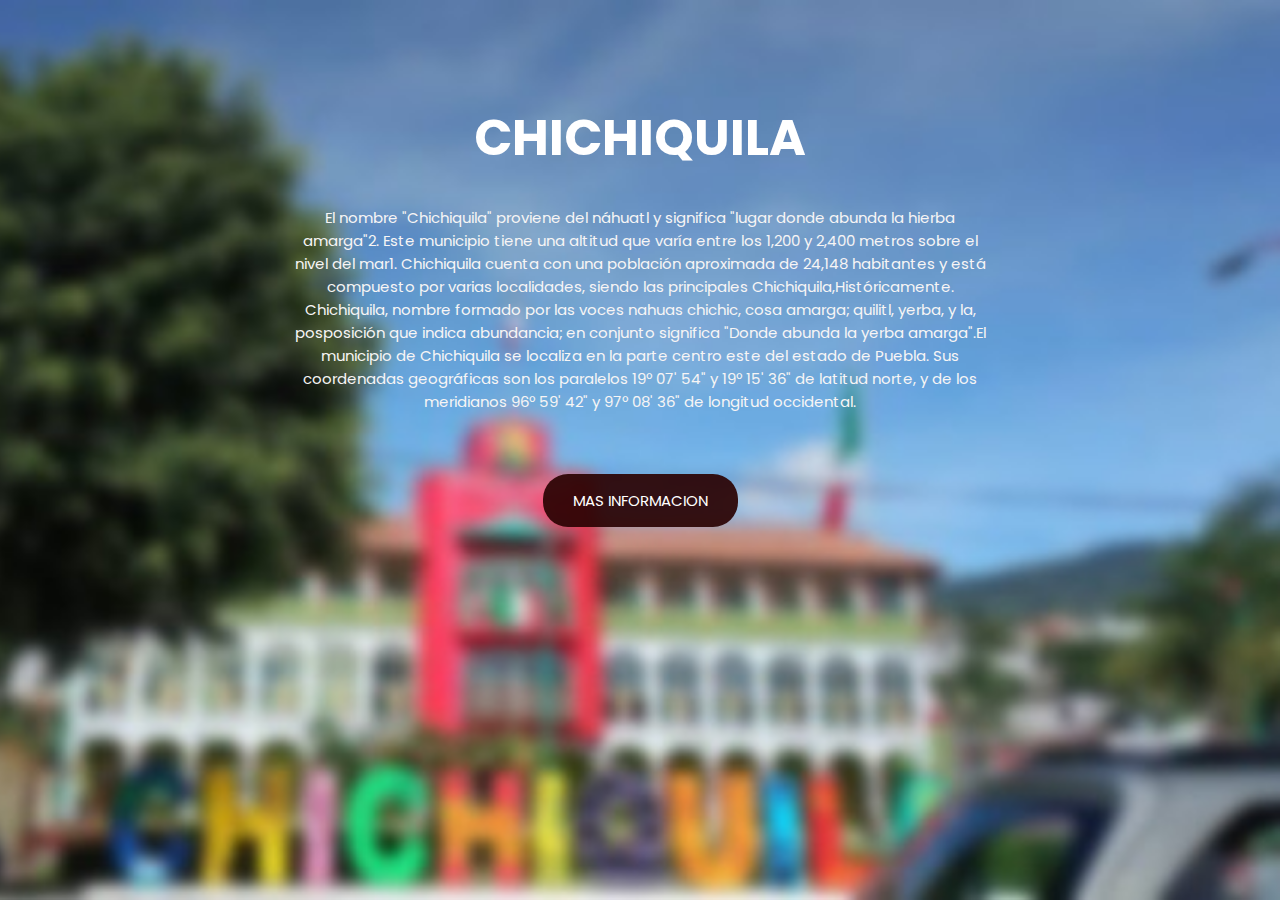
<file: index.html>
<!DOCTYPE html> 
<html lang="en"> 
<head> 
<meta charset="UTF-8"> 
<meta http-equiv="X-UA-Compatible" content="IE=edge"> 
<meta name="viewport" content="width=device-width, initial-scale=1.0"> 
<title>Menu</title> 
<link rel="stylesheet"href="style.css">
</head> 
 <frame rows="20%,*"></frame><frameborder="0" >
     
</frame>
<body> 
    <header> 
        
                
        <div class="banner-text container"> 
            <h1>chichiquila</h1> 
            <p>El nombre "Chichiquila" proviene del náhuatl y significa "lugar donde abunda la hierba amarga"2. Este municipio tiene una altitud que varía entre los 1,200 y 2,400 metros sobre el nivel del mar1.
                Chichiquila cuenta con una población aproximada de 24,148 habitantes y está compuesto por varias localidades, siendo las principales Chichiquila,Históricamente. Chichiquila, nombre formado por las voces nahuas chichic, cosa amarga; quilitl, yerba, y la, posposición que indica abundancia; en conjunto significa "Donde abunda la yerba amarga".El municipio de Chichiquila se localiza en la parte centro este del estado de Puebla. Sus coordenadas geográficas son los paralelos 19º 07' 54" y 19º 15' 36" de latitud norte, y de los meridianos 96º 59' 42" y 97º 08' 36" de longitud occidental. <p/>
                
                
                <a class="btn-a" href="index3.html">Mas Informacion</a> 
            </div>
        </header>
</body> 

</html>
</file>
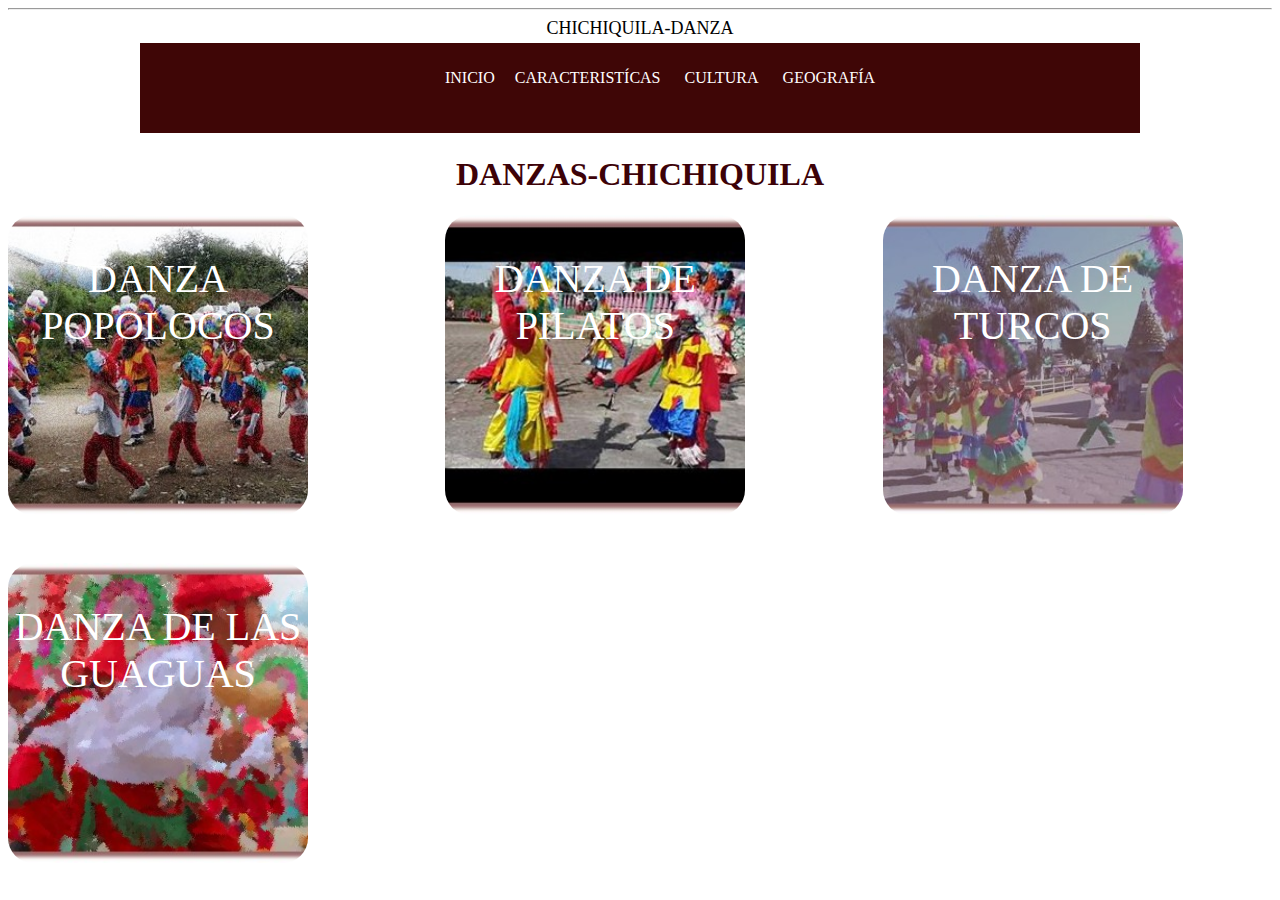
<file: danza.html>
<!DOCTYPE html>
<html lang="en">
<head>
    <meta charset="UTF-8">
    <meta name="viewport" content="width=device-width, initial-scale=1.0">
    <title>Document</title>
    <link rel="stylesheet"href="style3.css">
<hr><center><font face="Century"><font size="4">CHICHIQUILA-DANZA</center></FONT></font>
<header>
    <link rel="stylesheet"href="style4.css">
    <nav class="navegacion">
        <ul class="menu">
            <p align="right"> <li><a href="INDEX2.html">INICIO <a>
        <ul class="submenu">
</ul>
</a>
        

 <li><a href="#">CARACTERISTÍCAS<a>
            <ul class="submenu">
                <li><a href="gastronomia.html">GASTRONOMIA</a>
                    
                    </ul>
                    </li>
                
                   <li><a href="#">CULTURA<a>
                <ul class="submenu">
                <li><a href="tradiciones.html">TRADICIONES</a></li>
                <li><a href="costumbre.html">COSTUMBRES</a></li>
                
                </ul>
                </li>
               

               <li><a href="#">GEOGRAFÍA<a>
                    <ul class="submenu">
                        <font color="#ffffff">
                    <li><a href="ubicacion.html">UBICACIÓN</a></li>
                    <li><a href="densidad.html">DENSIDAD DE POBLACION</a></li>
                    <li><a href="municipios.html">MUNICIPIOS</a></li>
                    </ul>
                    </a>
                    </li>
                    <body>
                        
                        </header>
                        <font color="#3D0208"><center>
                            <section class="container top-categories"> 
                            <h1 class="heading-1">DANZAS-CHICHIQUILA</h1> 
                            <div class="container-categories"> 
                            <div class=" category-danza"> 
                                <p>DANZA POPOLOCOS </p> </a>
                                
                            </div> 
                            <div class="category-popola"> 
                               <p>DANZA DE PILATOS</p> 
                               
                            </div>  
                            <div class=" category-turcos"> 
                                 <p>DANZA DE TURCOS </p> 
                                </div>  
                                <div class=" category-gua"> 
                                     <p>DANZA DE LAS GUAGUAS </p> 
                                    
                                    
                                     
                                     
                                     
                                     
                                     
                                     
                                    
</body>
</html>
            </div> 
            </div> 
        </div>
            </section>
        </font>
        </font>
        </html>
    </center>
</file>
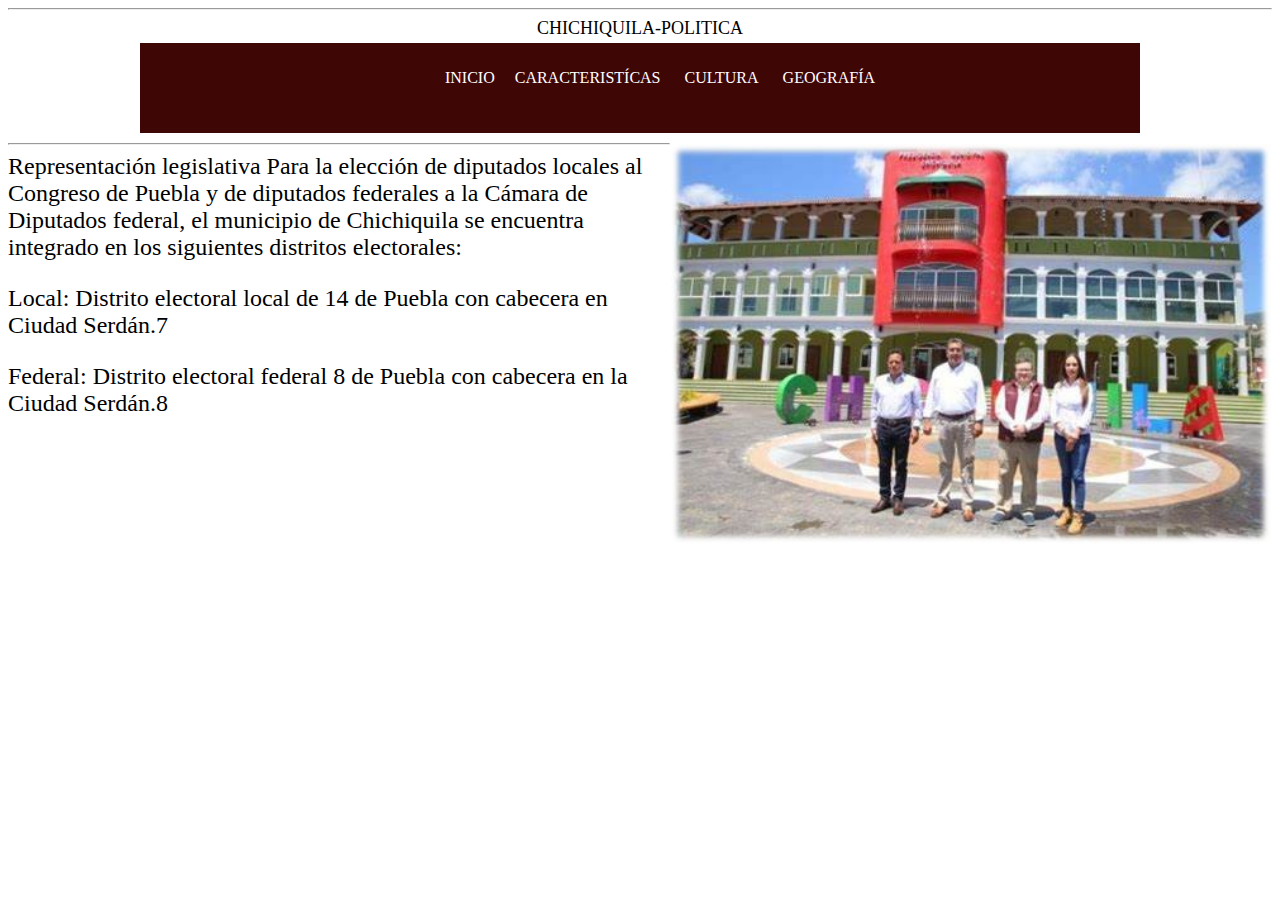
<file: densidad.html>
<!DOCTYPE html>
<html lang="en">
<head>
    <meta charset="UTF-8">
    <meta name="viewport" content="width=device-width, initial-scale=1.0">
    <title>Document</title>
    <link rel="stylesheet"href="style3.css">
<hr><center><font face="Century"><font size="4">CHICHIQUILA-POLITICA</center></FONT></font>
<header>
    <link rel="stylesheet"href="style3.css">
    <nav class="navegacion">
        <ul class="menu">
            <p align="right"> <li><a href="INDEX2.html">INICIO <a>
        <ul class="submenu">
</ul>
</a>
        

 <li><a href="#">CARACTERISTÍCAS<a>
            <ul class="submenu">
                <li><a href="gastronomia.html">GASTRONOMIA</a>
                    
                    </ul>
                    </li>
                
                   <li><a href="#">CULTURA<a>
                <ul class="submenu">
                <li><a href="tradiciones.html">TRADICIONES</a></li>
                <li><a href="costumbre.html">COSTUMBRES</a></li>
                
                </ul>
                </li>
               

               <li><a href="#">GEOGRAFÍA<a>
                    <ul class="submenu">
                        <font color="#ffffff">
                    <li><a href="ubicacion.html">UBICACIÓN</a></li>
                    <li><a href="densidad.html">DENSIDAD DE POBLACION</a></li>
                    <li><a href="municipios.html">MUNICIPIOS</a></li>
                    </ul>
                    </a>
                    </li>
                </header>
                    <body>
<head><img src="Imagen13.jpg"align="right" width="600" height="400" border="1">   
                      <font color="#000000"> <hr><font size=5>   Representación legislativa
Para la elección de diputados locales al Congreso de Puebla y de diputados federales a la Cámara de Diputados federal, el municipio de Chichiquila se encuentra integrado en los siguientes distritos electorales:

<P>Local:

Distrito electoral local de 14 de Puebla con cabecera en Ciudad Serdán.7​
<P>Federal:

Distrito electoral federal 8 de Puebla con cabecera en la Ciudad Serdán.8​
</file>
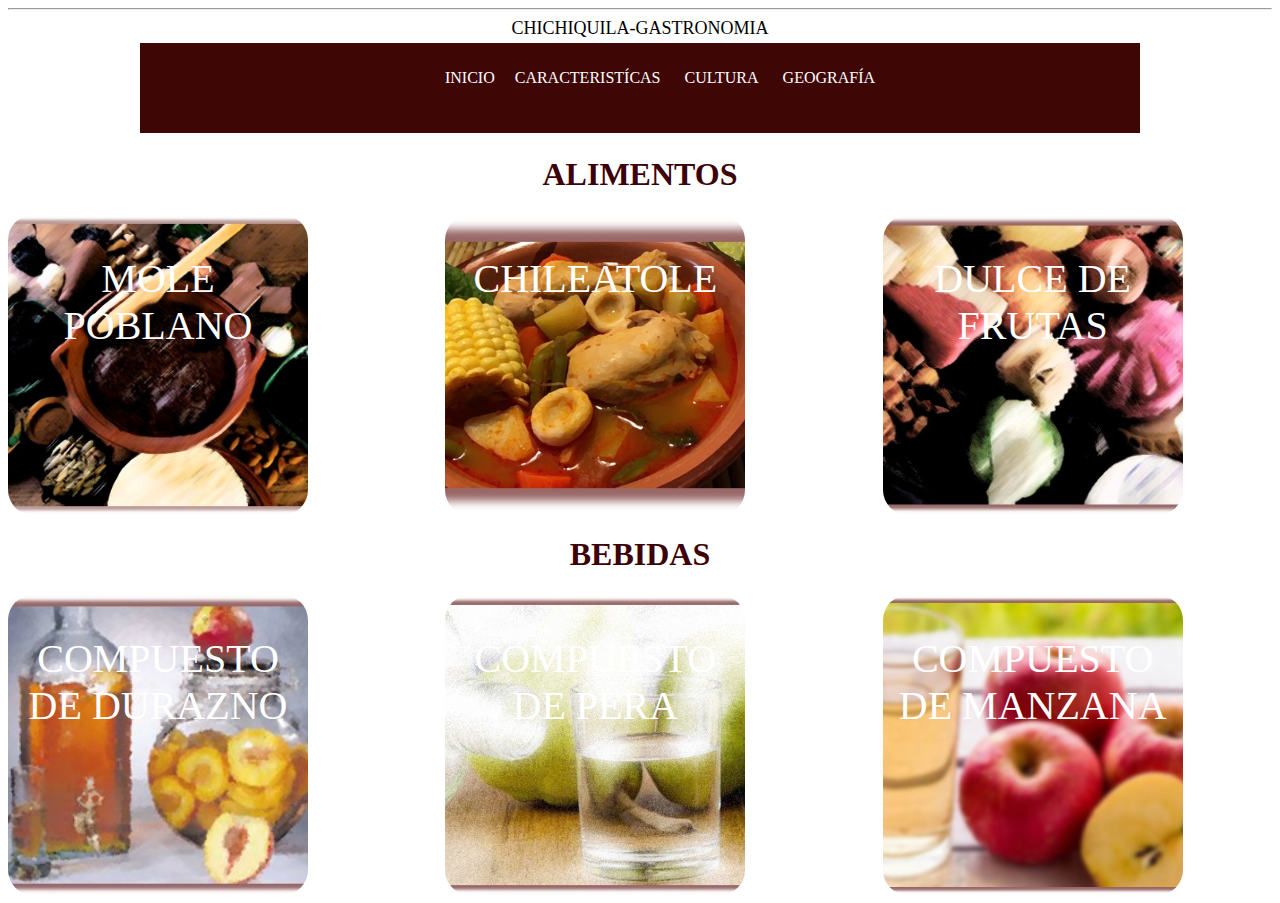
<file: gastronomia.html>
<!DOCTYPE html>
<html lang="en">
<head>
    <meta charset="UTF-8">
    <meta name="viewport" content="width=device-width, initial-scale=1.0">
    <title>Document</title>
    <link rel="stylesheet"href="style3.css">
<hr><center><font face="Century"><font size="4">CHICHIQUILA-GASTRONOMIA</center></FONT></font>
<header>
    <link rel="stylesheet"href="style3.css">
    <nav class="navegacion">
        <ul class="menu">
            <p align="right"> <li><a href="INDEX2.html">INICIO <a>
        <ul class="submenu">
</ul>
</a>
        

 <li><a href="#">CARACTERISTÍCAS<a>
            <ul class="submenu">
                <li><a href="gastronomia.html">GASTRONOMIA</a>
                    
                    </ul>
                    </li>
                
                   <li><a href="#">CULTURA<a>
                <ul class="submenu">
                <li><a href="tradiciones.html">TRADICIONES</a></li>
                <li><a href="costumbre.html">COSTUMBRES</a></li>
                <li><a href="danza.html">DANZAS</a></li>
                </ul>
                </li>
               

               <li><a href="#">GEOGRAFÍA<a>
                    <ul class="submenu">
                        <font color="#ffffff">
                    <li><a href="ubicacion.html">UBICACIÓN</a></li>
                    <li><a href="densidad.html">DENSIDAD DE POBLACION</a></li>
                    <li><a href="municipios.html">MUNICIPIOS</a></li>
                    </ul>
                    </a>
                    </li>
                    <body>
                        
                        </header>

                    
                            </div> 
                            </section>
                            <font color="#3D0208"><center>
                            <section class="container top-categories"> 
                            <h1 class="heading-1">ALIMENTOS</h1> 
                            <div class="container-categories"> 
                            <div class=" category-moca"> 
                                <p>MOLE POBLANO </p> </a>
                                
                            </div> 
                            <div class="category-expreso"> 
                               <p>CHILEATOLE</p> 
                               
                            </div>  
                            <div class=" category-capuchino"> 
                                 <p>DULCE DE FRUTAS </p> 
                                
                            </div> 
                            </div> 
                        </div>
                            </section>
                        </font>
                        </font>
                        </html>
                    </center>
                    

                </html>
                <font color="#3D0208"><center>
                    <section class="container top-categories"> 
                    <h1 class="heading-1">BEBIDAS</h1> 
                    <div class="container-categories"> 
                    <div class=" category-durazno"> 
                        <p>COMPUESTO DE DURAZNO  </p> </a>
                        
                    </div> 
                    <div class="category-pera"> 
                       <p>COMPUESTO DE PERA</p> 
                       
                    </div>  
                    <div class=" category-manzana"> 
                         <p>COMPUESTO DE MANZANA </p> 
                        
                    </div> 
                    </div> 
                </div>
                    </section>
                </font>
                </font>
                </html>
            </center>
            

        </html>
</file>
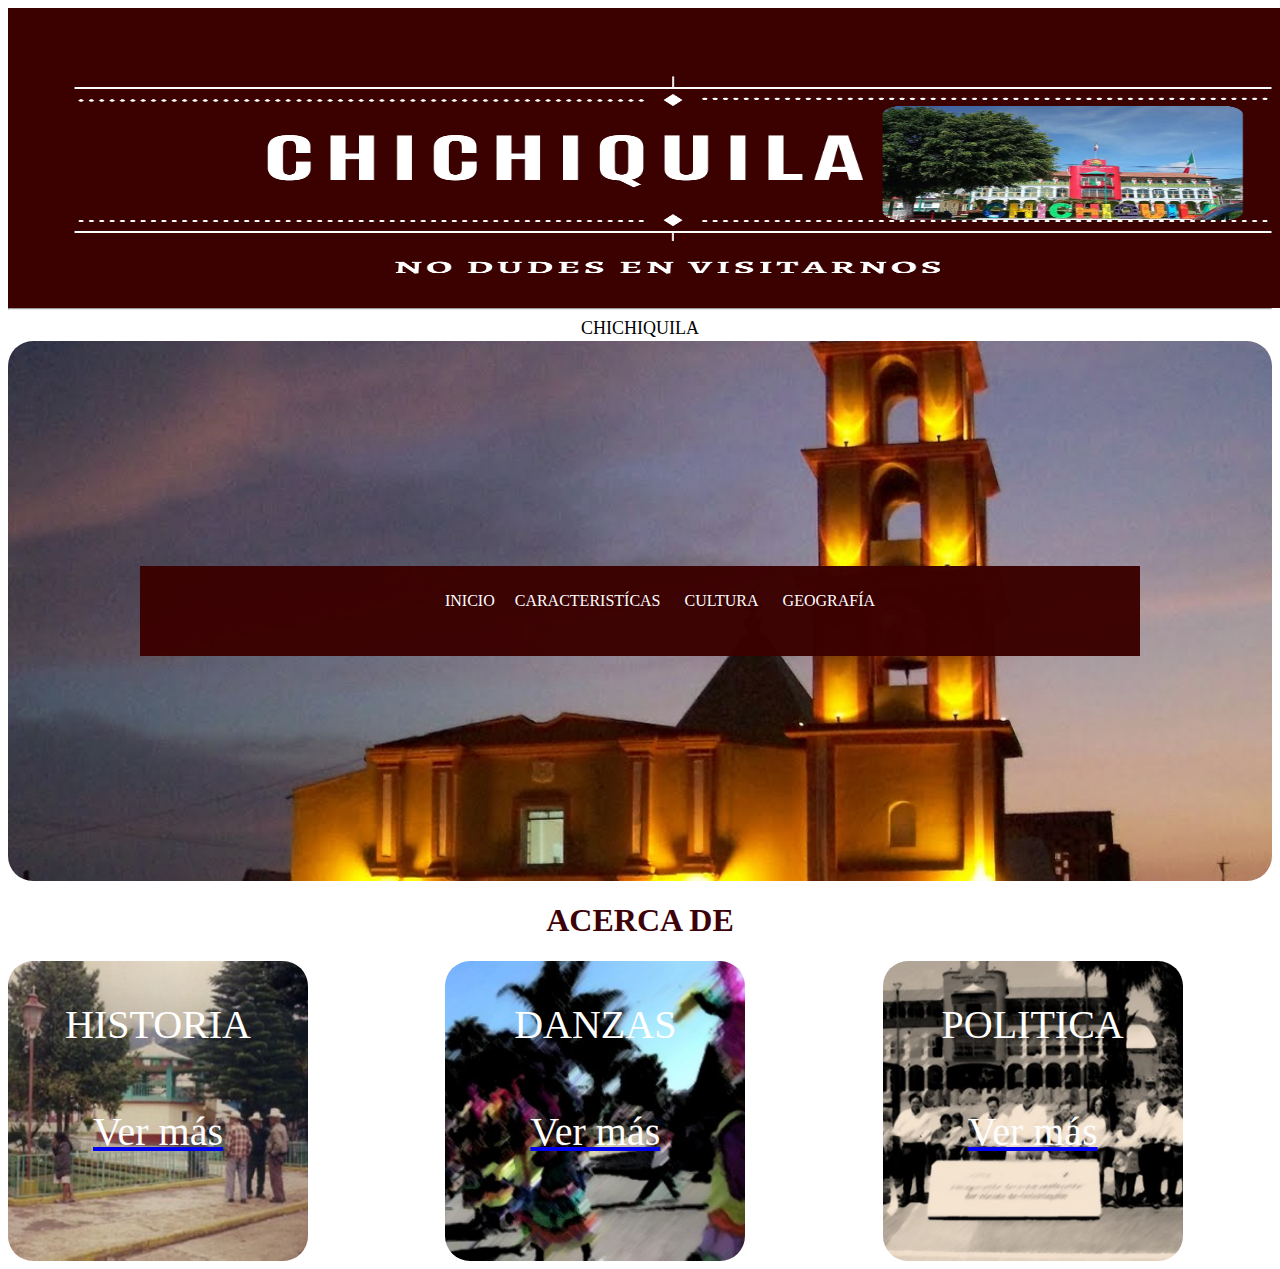
<file: principal.html>
<!DOCTYPE html>
<html lang="en">
<head>
    <meta charset="UTF-8">
    <meta name="viewport" content="width=device-width, initial-scale=1.0">
    <title>Document</title>
    
    <link rel="stylesheet"href="style2.css">
</head>
<body>
     <img src="mm.jpg" width="1330" height="300" align="left" >
    <hr><center><font face="Century"><font size="4">CHICHIQUILA</center></FONT></font>
    <header>
        
        <nav class="navegacion">
            <ul class="menu">
                <p align="right"> <li><a href="INDEX2.html">INICIO <a>
            <ul class="submenu">
    </ul>
    </a>
            

     <li><a href="#">CARACTERISTÍCAS<a>
                <ul class="submenu">
                   
                        <li><a href=gastronomia.html>GASTRONOMIA</a>
                        <li><a href=educacion.html></a>
                        </ul>
                        </li>
                    
                       <li><a href="#">CULTURA<a>
                    <ul class="submenu">
                    <li><a href="tradiciones.html">TRADICIONES</a></li>
                    <li><a href="costumbre.html">COSTUMBRES</a></li>
                    
                    </ul>
                    </li>
                   

                   <li><a href="#">GEOGRAFÍA<a>
                        <ul class="submenu">
                            <font color="#ffffff">
                        <li><a href="ubicacion.html">UBICACIÓN</a></li>
                        <li><a href="municipios.html">MUNICIPIOS</a></li>
                        </ul>
                        </a>
                        </li>
                        <body>
                            
                            </header>
                        </body>
                        <section class="banner"> 
                            <div class="content-banner"> 
                            
                            </div> 
                            </section>
                            <font color="#3D0208"><center>
                            <section class="container top-categories"> 
                            <h1 class="heading-1">ACERCA DE</h1> 
                            <div class="container-categories"> 
                            <div class=" category-moca"> 
                                <p>HISTORIA </p> </a>
                                <a href="historia.html"> <span>Ver más</span> </a>
                            </div> 
                            <div class="category-expreso"> 
                               <p>DANZAS</p> 
                               <a href="danza.html"> <span>Ver más</span> </a>
                            </div>  
                            <div class=" category-capuchino"> 
                                 <p>POLITICA</p> 
                                 <a href="densidad.html"> <span>Ver más</span> </a>
                            </div> 
                            </div> 
                        </div>
                            </section>
                        </font>
                        </font>
                        </html>
                    </center>
                </ul>
                </nav>
                </header>
                </body>
                </html>
</file>
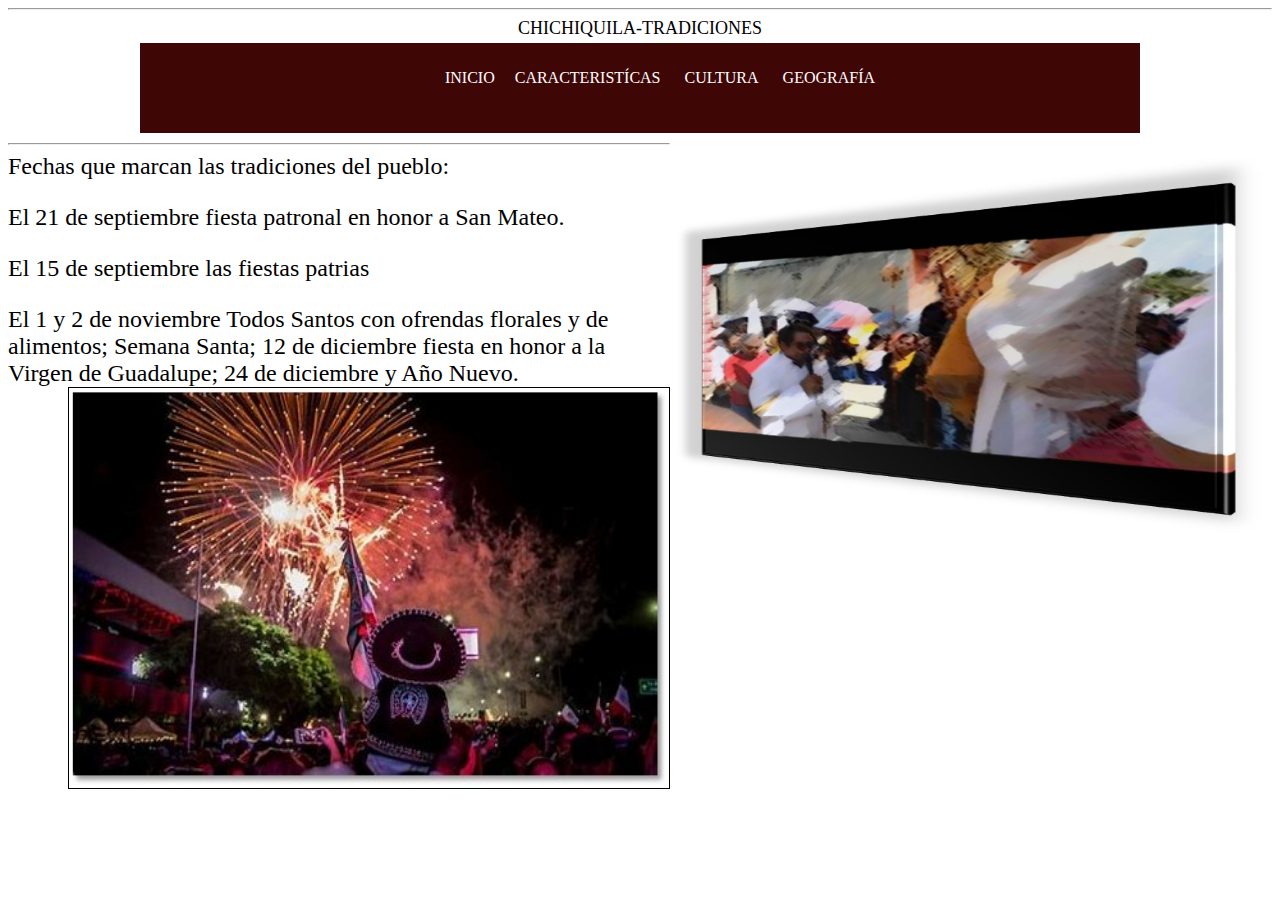
<file: tradiciones.html>
<!DOCTYPE html>
<html lang="en">
<head>
    <meta charset="UTF-8">
    <meta name="viewport" content="width=device-width, initial-scale=1.0">
    <title>Document</title>
    <link rel="stylesheet"href="style3.css">
<hr><center><font face="Century"><font size="4">CHICHIQUILA-TRADICIONES</center></FONT></font>
<header>
    <link rel="stylesheet"href="style3.css">
    <nav class="navegacion">
        <ul class="menu">
            <p align="right"> <li><a href="INDEX2.html">INICIO <a>
        <ul class="submenu">
</ul>
</a>
        

 <li><a href="#">CARACTERISTÍCAS<a>
            <ul class="submenu">
                <li><a href="gastronomia.html">GASTRONOMIA</a>
                    
                    </ul>
                    </li>
                
                   <li><a href="#">CULTURA<a>
                <ul class="submenu">
                <li><a href="tradiciones.html">TRADICIONES</a></li>
                <li><a href="costumbre.html">COSTUMBRES</a></li>
                <li><a href="danza.html">DANZAS</a></li>
                </ul>
                </li>
               

               <li><a href="#">GEOGRAFÍA<a>
                    <ul class="submenu">
                        <font color="#ffffff">
                    <li><a href="ubicacion.html">UBICACIÓN</a></li>
                    <li><a href="densidad.html">DENSIDAD DE POBLACION</a></li>
                    <li><a href="municipios.html">MUNICIPIOS</a></li>
                    </ul>
                    </a>
                    </li>
                    <html>
                        
                        </header>
                        <body>
                            <img src="Imagen11.jpg"align="right" width="600" height="400" border="1">

                            <font color="#000000"> <hr><font size=5>    Fechas que marcan las tradiciones del pueblo:
<p>El 21 de septiembre fiesta patronal en honor a San Mateo.

<p>El 15 de septiembre las fiestas patrias

<p>El 1 y 2 de noviembre Todos Santos con ofrendas florales y de alimentos; Semana Santa; 12 de diciembre fiesta en honor a la Virgen de Guadalupe; 24 de diciembre y Año Nuevo.
  <img src="Imagen12.jpg"align="right" width="600" height="400" border="1">
</file>
<file: style.css>
@import url('https://fonts.googleapis.com/css?family=Poppins:wght@400;500;600&display=swap');
*{
padding: 0; 
margin: 0; 
text-decoration: none; 
list-style: none; 
box-sizing: border-box; 
} 
body { 
font-family: 'Poppins', sans-serif; 


}
header { 
    width: 100%; 
    height: 30vh; 
    background-image: url(Imagen2.jpg); 
    background-repeat: no-repeat; 
    background-position: right; 
    background-size: cover; 
    } 
    nav { 
    height: 100px; 
    max-width: 1200px; 
    margin: 0; 
    display: flex; 
    justify-content: space-between; 
    align-items:right; 
    }
    .logo { 
        width: 30px; 
        margin-left: 20px; 
        } 
        .bar-btn { 
        font-size: 25px; 
        color: #fff; 
        margin-right: 20px; 
        cursor: pointer; 
        } 
        .nav-menu {
         
        position: fixed; 
        width: 100%; 
        height: 0vh; 
        top: 50px; 
        background: rgba(101, 7, 7, 0.694); 
        text-align: right; 
        transition: all 0.5s;
        }
        .nav-menu li { 
            display: none; 
            line-height: 30px; 
            margin: 50px 0; 
            transition: all 0.5s; 
            } 
            .nav-menu li a { 
            color: #fff; 
            font-size: 16px; 
            text-transform: uppercase; 
            font-weight: 600; 
            }
            .nav-menu li a.active, 
.nav-menu li a:hover { 
color: #fffefe; 
transition: 0.3s; 
} 
#check { 
display: none; 
} 
#check:checked .nav-menu { 
height: 100vh; 
} 
#check:checked .nav-menu li { 
display: block; 
}
.banner-text { 
    padding-top: 7px; 
    text-align: center; 
    } 
    .banner-text h1 { 
    color: #fff; 
    font-size: 30px; 
    text-transform: uppercase; 
    } 
    .banner-text p { 
    color: #f7f5f5; 
    font-size: 15px; 
    padding: 20px;
    }
    .btn-a { 
        display: inline-block; 
        background-color: #2c0404ee; 
        margin-top: 1px; 
        padding: 15px 30px; 
        color: #fff; 
        text-transform: uppercase; 
        border-radius: 25px; 
        } 
        .btn-a:hover { 
        background-color: #5c0506df; 
        }
        @media (min-width: 760px) {
    
.logo { 
margin-left: 0; 
} 
header { 
height: 100vh; 
} 

nav { 
height: 100px; 
margin: 0 auto; 
}
        }
        .bar-btn { 
            display: none; 
            } 
            .nav-menu {
            position: relative; 
            height: 100px; 
            top: 0; 
            background: none; 
            transition: none; 
            text-align: center; 
            margin-right: 50px; 
        }
            .nav-menu li { 
            display: inline-block; 
            line-height: 100px; 
            margin: 0 20px; 
            transition: none; 
            }
            nav-menu li a { 
                font-size: 18px; 
                } 
                .container { 
                max-width: 900px; 
                margin: 0 auto; 
                } 
                .banner-text { 
                padding-top: 100px; 
                } 
                .banner-text h1 { 
                font-size: 50px; 
                } 
                .banner-text p{ 
                padding: 30px 100px;
                }
</file>
<file: style3.css>
.navegacion{
    width: 1000px;
    margin: 2px auto;
    background: #3b0101fa;
    }
    .navegacion ul{
        text-align: center;
    list-style: none;
    }
    .menu > li{
    position:relative;
    display: inline-block;
}
.menu > li > a{
    text-align:center ;
display: block;
padding: 10px 10px;
color: #ffffff;
font-family: 'Open sans';
text-decoration: none;
}
.menu li a:hover{
color: #380303;
transition: all .3s;
}
/* Submenu*/
.submenu{
    text-align:center ;
position:absolute;
background: #000000a1;
width: 150%;
visibility: hidden;
opacity: 0;
transition: opacity 1.5s;
}
.submenu li a{
    text-align:center ;
display: block;
padding: 15px;
color: #ffffff; ;
font-family: 'Open sans';
text-decoration: none;
}
.menu li:hover .submenu{
visibility: visible;
opacity:1;
}

header 
{
display: flex; 
justify-content: center; 
align-items: center; 
margin: 2px auto;}

.banner { 
     
    background-position: left; 
    background-repeat: no-repeat; 
    background-size: cover; 
    width: 60vh;
    height: 60vh; 
    display: flex; 
    align-items: left;
    border-radius: 25px; }
    

.container-categories{
    display: grid;
    grid-template-columns: repeat(3,1fr);
    gap: 3rem;

}
.card-categoryt {
height: 20rem; 
display: flex; 
flex-direction: column; 
align-items: center; 
justify-content: center; 
border-radius: 2rem; 
gap: 2rem; 
} 

.category-moca {
font-size: 40px;
color: #ffffff;
background-image: url(Imagen5.jpg);  
background-size: cover; 
background-position: bottom; 
background-repeat: no-repeat; 
border-radius: 25px; 
width: 300px;
height: 300px;

}
.category-expreso {
    font-size: 40px;
    color: #ffffff;
    background-image:  url(Imagen6.jpg); 
    background-size: cover; 
    background-position: bottom; 
    background-repeat: no-repeat;
    border-radius: 25px; 
    width: 300px;
    height: 300px;
    }
    .category-capuchino {
        font-size: 40px;
        color: #ffffff;
        background-image:  url(Imagen7.jpg); 
        background-size: cover; 
        background-position: bottom; 
        background-repeat: no-repeat; 
        border-radius: 25px; 
    width: 300px;
    height: 300px;
        }
        span{
            display: block;
            text-align:center ;
            padding: 20px;
            color: #fdfdfd;
            font-family: 'Berlin Sans FB';
            text-decoration: none;
        }
    

        .category-durazno {
            font-size: 40px;
            color: #ffffff;
            background-image: url(Imagen8.jpg);  
            background-size: cover; 
            background-position: bottom; 
            background-repeat: no-repeat; 
            border-radius: 25px; 
            width: 300px;
            height: 300px;
            
            }
            .category-pera {
                font-size: 40px;
                color: #ffffff;
                background-image:  url(Imagen9.jpg); 
                background-size: cover; 
                background-position: bottom; 
                background-repeat: no-repeat;
                border-radius: 25px; 
                width: 300px;
                height: 300px;
                }
                .category-manzana {
                    font-size: 40px;
                    color: #ffffff;
                    background-image:  url(Imagen10.jpg); 
                    background-size: cover; 
                    background-position: bottom; 
                    background-repeat: no-repeat; 
                    border-radius: 25px; 
                width: 300px;
                height: 300px;
                    }
                    span{
                        display: block;
                        text-align:center ;
                        padding: 20px;
                        color: #fdfdfd;
                        font-family: 'Berlin Sans FB';
                        text-decoration: none;
                    }
                
            
            
            
                    .category-danza {
                        font-size: 40px;
                        color: #ffffff;
                        background-image: url(Imagen17.jpg);  
                        background-size: cover; 
                        background-position: bottom; 
                        background-repeat: no-repeat; 
                        border-radius: 25px; 
                        width: 300px;
                        height: 300px;
                        
                        }
                        .category-popola {
                            font-size: 40px;
                            color: #ffffff;
                            background-image:  url(Imagen15.jpg); 
                            background-size: cover; 
                            background-position: bottom; 
                            background-repeat: no-repeat;
                            border-radius: 25px; 
                            width: 300px;
                            height: 300px;
                            }
                            .category-turcos {
                                font-size: 40px;
                                color: #ffffff;
                                background-image:  url(Imagen14.jpg); 
                                background-size: cover; 
                                background-position: bottom; 
                                background-repeat: no-repeat; 
                                border-radius: 25px; 
                            width: 300px;
                            height: 300px;
                        }
                        .category-gua {
                            font-size: 40px;
                            color: #ffffff;
                            background-image:  url(Imagen16.jpg); 
                            background-size: cover; 
                            background-position: bottom; 
                            background-repeat: no-repeat; 
                            border-radius: 25px; 
                        width: 300px;
                        height: 300px;
                                }
                                span{
                                    display: block;
                                    text-align:center ;
                                    padding: 20px;
                                    color: #fdfdfd;
                                    font-family: 'Berlin Sans FB';
                                    text-decoration: none;
                                }
</file>
<file: style4.css>
.navegacion{
    width: 1000px;
    margin: 2px auto;
    background: #3b0101fa;
    }
    .navegacion ul{
        text-align: center;
    list-style: none;
    }
    .menu > li{
    position:relative;
    display: inline-block;
}
.menu > li > a{
    text-align:center ;
display: block;
padding: 10px 10px;
color: #ffffff;
font-family: 'Open sans';
text-decoration: none;
}
.menu li a:hover{
color: #380303;
transition: all .3s;
}
/* Submenu*/
.submenu{
    text-align:center ;
position:absolute;
background: #000000a1;
width: 150%;
visibility: hidden;
opacity: 0;
transition: opacity 1.5s;
}
.submenu li a{
    text-align:center ;
display: block;
padding: 15px;
color: #ffffff; ;
font-family: 'Open sans';
text-decoration: none;
}
.menu li:hover .submenu{
visibility: visible;
opacity:1;
}

header 
{
display: flex; 
justify-content: center; 
align-items: center; 
margin: 2px auto;}

.banner { 
     
    background-position: left; 
    background-repeat: no-repeat; 
    background-size: cover; 
    width: 60vh;
    height: 60vh; 
    display: flex; 
    align-items: left;
    border-radius: 25px; }

<!DOCTYPE html>
<html lang="es">
<head>
    <meta charset="UTF-8">
    <meta name="viewport" content="width=device-width, initial-scale=1.0">
    <title>Imagen con Despliegue</title>
    <style>
        /* Estilos CSS */
        .contenedor {
            text-align: center;
            margin: 20px;
        }
        #imagen {
            cursor: pointer;
            width: 200px;
            border: 2px solid #333;
            border-radius: 10px;
            transition: transform 0.3s;
        }
        #imagen:hover {
            transform: scale(1.05);
        }
        #info {
            display: none; /* Oculta la info inicialmente */
            margin-top: 10px;
            padding: 10px;
            background-color: #f0f0f0;
            border-radius: 5px;
            max-width: 300px;
            margin-left: auto;
            margin-right: auto;
        }
    </style>
</head>

<!DOCTYPE html>
<html lang="es">
<head>
    <meta charset="UTF-9">
    <meta name="viewport" content="width=device-width, initial-scale=1.0">
    <title>Imagen con Despliegue</title>
    <style>
        /* Estilos CSS */
        .contenedor-1 {
            text-align: center;
            margin: 20px;
        }
        #imagen {
            cursor: pointer;
            width: 200px;
            border: 2px solid #333;
            border-radius: 10px;
            transition: transform 0.3s;
        }
        #imagen:hover {
            transform: scale(1.05);
        }
        #info {
            display: none; /* Oculta la info inicialmente */
            margin-top: 10px;
            padding: 10px;
            background-color: #f0f0f0;
            border-radius: 5px;
            max-width: 300px;
            margin-left: auto;
            margin-right: auto;
        }
    </style>
</head>
</file>
<file: style2.css>
.navegacion{
    width: 1000px;
    margin: 2px auto;
    background: #3b0101fa;
    }
    .navegacion ul{
        text-align: center;
    list-style: none;
    }
    .menu > li{
    position:relative;
    display: inline-block;
}
.menu > li > a{
    text-align:center ;
display: block;
padding: 10px 10px;
color: #ffffff;
font-family: 'Open sans';
text-decoration: none;
}
.menu li a:hover{
color: #380303;
transition: all .3s;
}
/* Submenu*/
.submenu{
    text-align:center ;
position:absolute;
background: #000000a1;
width: 150%;
visibility: hidden;
opacity: 0;
transition: opacity 1.5s;
}
.submenu li a{
    text-align:center ;
display: block;
padding: 15px;
color: #ffffff; ;
font-family: 'Open sans';
text-decoration: none;
}
.menu li:hover .submenu{
visibility: visible;
opacity:1;
}

header 
{
display: flex; 
justify-content: center; 
align-items: center; 
margin: 2px auto;
} 
header { 
    background-image: url(R.jpeg); 
    background-position: center bottom; 
    background-repeat: no-repeat; 
    background-size: cover; 
    min-height: 60vh; 
    display: flex; 
    align-items: center;
    border-radius: 25px; 

}
.container-categories{
    display: grid;
    grid-template-columns: repeat(3,1fr);
    gap: 3rem;

}
.card-categoryt {
height: 20rem; 
display: flex; 
flex-direction: column; 
align-items: center; 
justify-content: center; 
border-radius: 2rem; 
gap: 2rem; 
} 

.category-moca {
font-size: 40px;
color: #ffffff;
background-image: url(F.jpeg);  
background-size: cover; 
background-position: bottom; 
background-repeat: no-repeat; 
border-radius: 25px; 
width: 300px;
height: 300px;

}
.category-expreso {
    font-size: 40px;
    color: #ffffff;
    background-image:  url(img3.jpg); 
    background-size: cover; 
    background-position: bottom; 
    background-repeat: no-repeat;
    border-radius: 25px; 
    width: 300px;
    height: 300px;
    }
    .category-capuchino {
        font-size: 40px;
        color: #ffffff;
        background-image:  url(Imagen3.jpg); 
        background-size: cover; 
        background-position: bottom; 
        background-repeat: no-repeat; 
        border-radius: 25px; 
    width: 300px;
    height: 300px;
        }
        span{
            display: block;
            text-align:center ;
            padding: 20px;
            color: #fdfdfd;
            font-family: 'Berlin Sans FB';
            text-decoration: none;
        }
</file>
